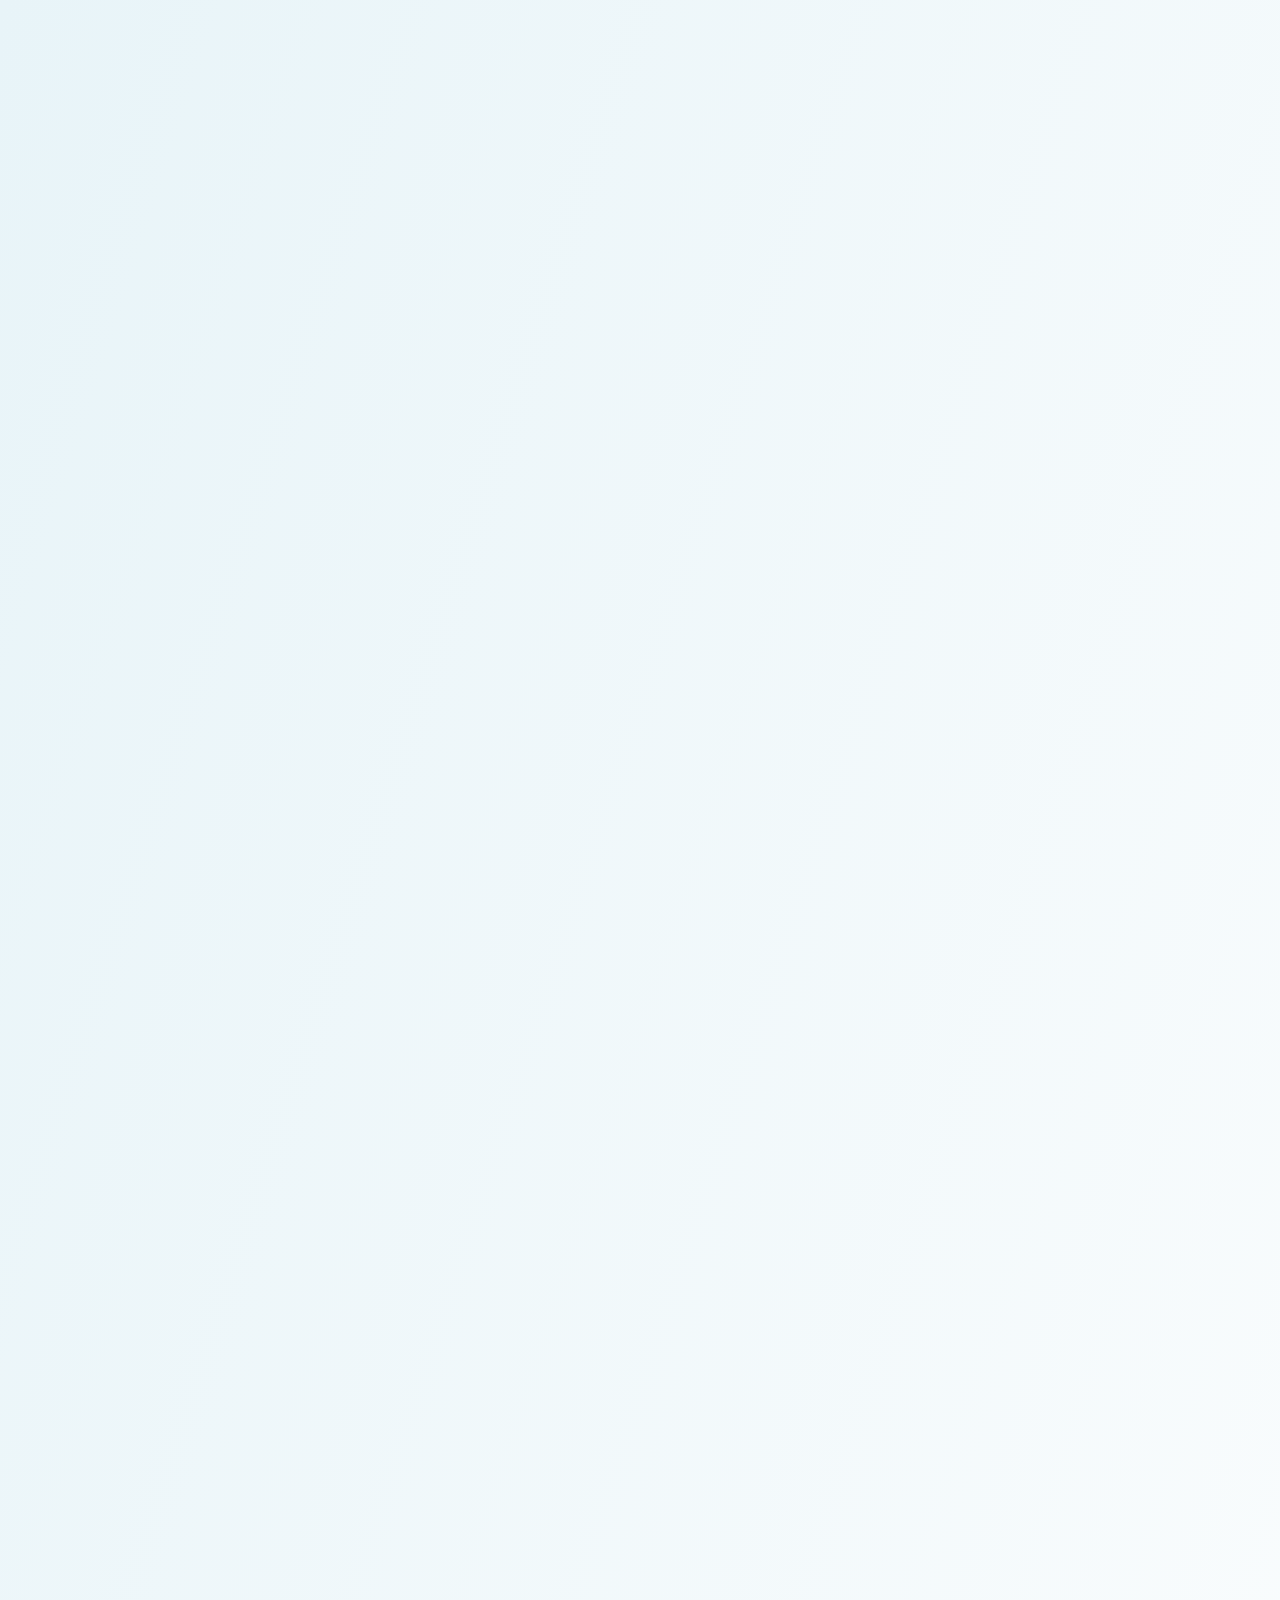
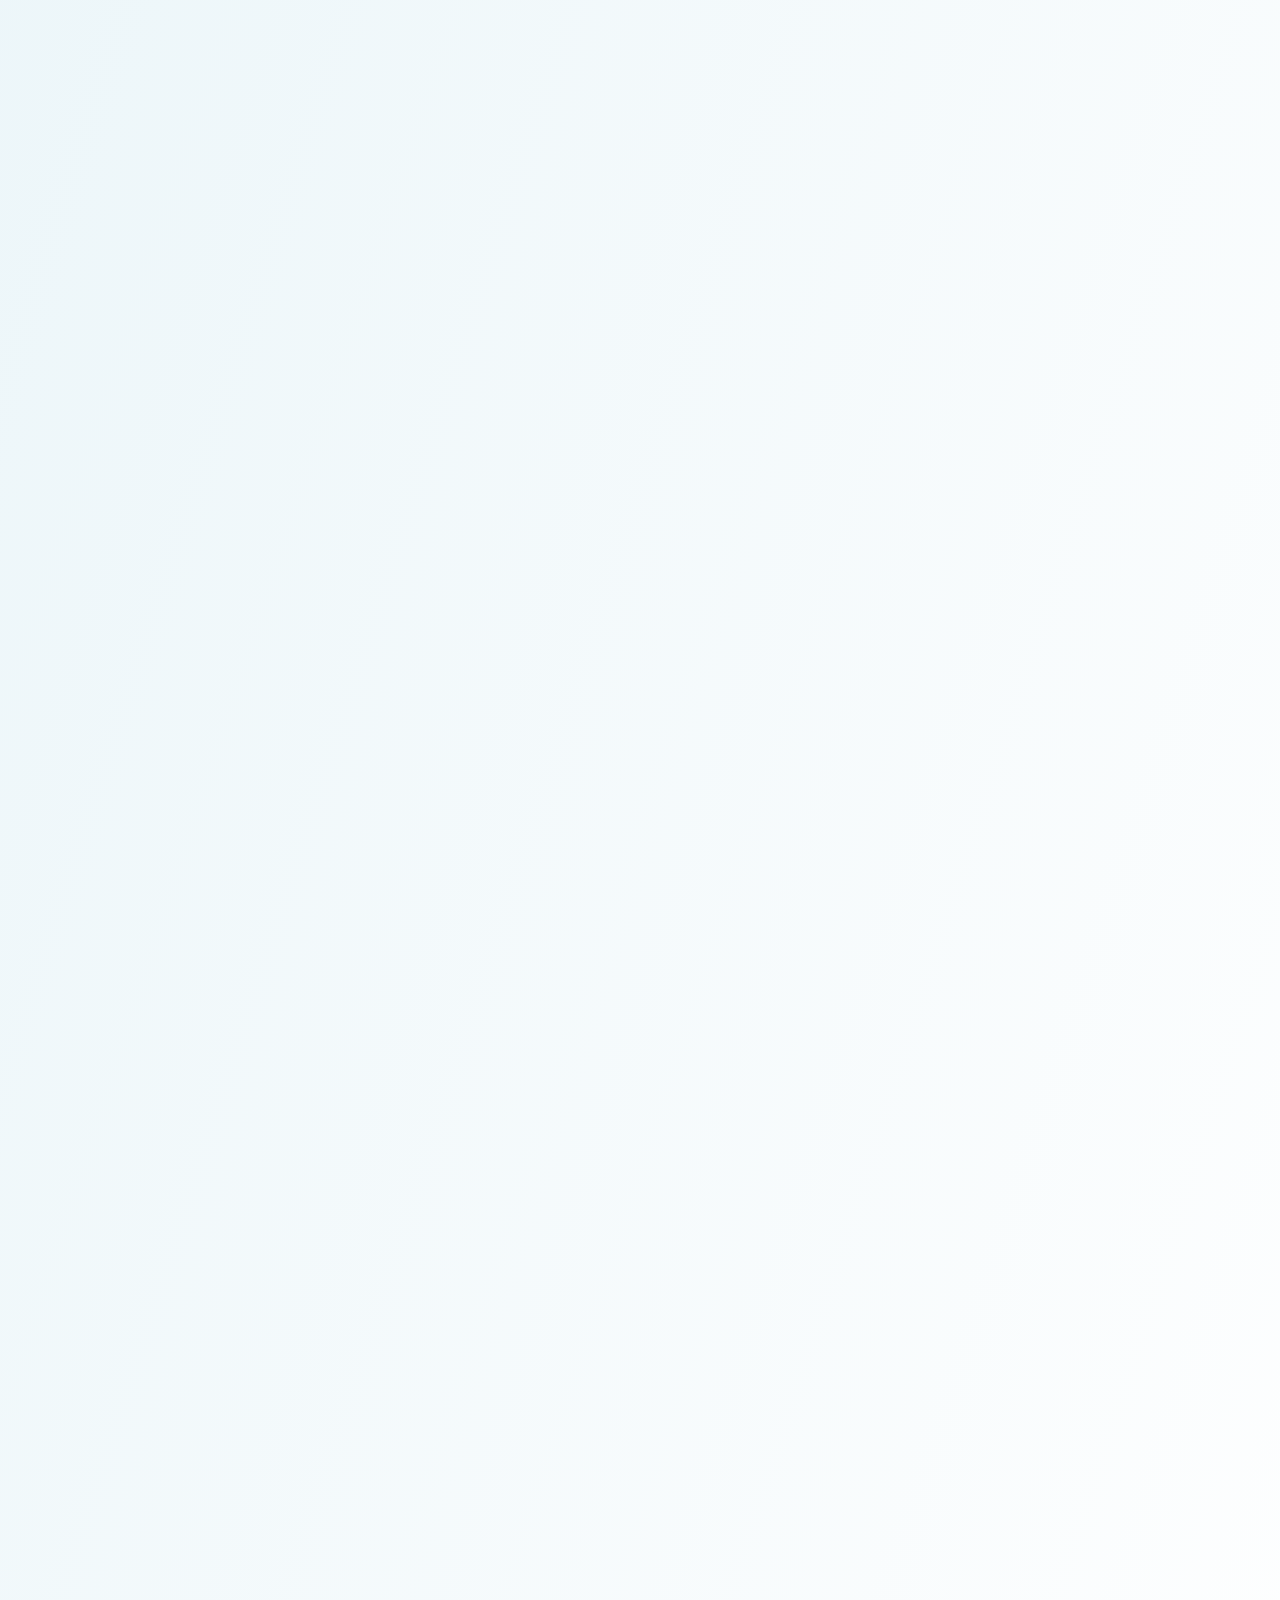
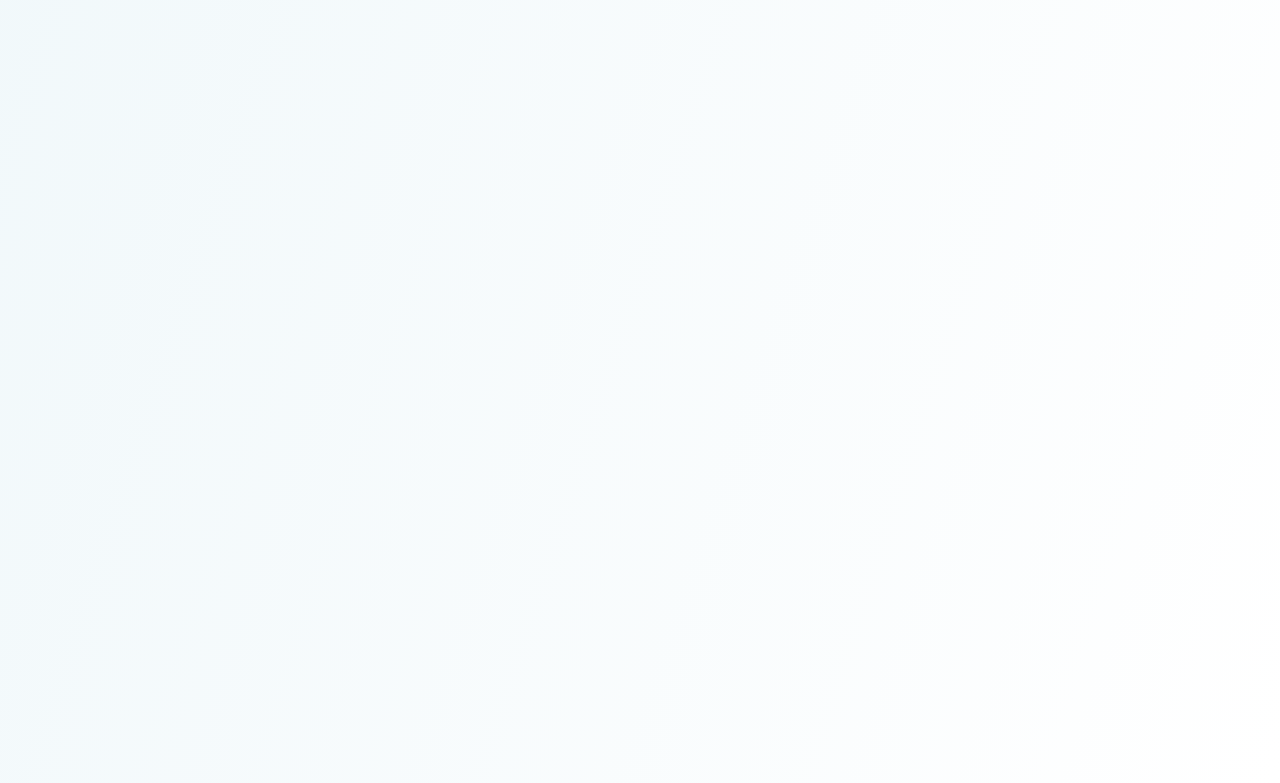
<file: course.html>
<!DOCTYPE html>
<html lang="sv">
<head>
  <meta charset="UTF-8" />
  <meta name="viewport" content="width=device-width, initial-scale=1.0"/>
  <title>Baninfo - Blåbärs Discgolfklubb</title>
  <link rel="stylesheet" href="style.css" />
</head>
<body>
  <div class="container">
    
    <h1>Baninfo - 9 hål<br><span>Par 31</span></h1>
    
    <!-- Översiktsbild av banan -->
    <div class="course-overview">
      <h2>🗺️ Banöversikt</h2>
      <div class="overview-image">
      </div>
      <p>Välkommen till Blåbärs Discgolfklubb! Vår 9-hålsbana erbjuder en perfekt kombination av teknik och utmaning för spelare på alla nivåer.</p>
    </div>

    <!-- Sammanfattning av banan -->
    <div class="course-summary">
      <div class="summary-card">
        <div class="summary-icon">⛳</div>
        <div class="summary-text">
          <h3>9 Hål</h3>
          <p>Komplett runda</p>
        </div>
      </div>
      
      <div class="summary-card">
        <div class="summary-icon">🎯</div>
        <div class="summary-text">
          <h3>Par 31</h3>
          <p>Totalpar för banan</p>
        </div>
      </div>
      
      <div class="summary-card">
        <div class="summary-icon">📏</div>
        <div class="summary-text">
          <h3>Varierande längder</h3>
          <p>Från 45m till 150m</p>
        </div>
      </div>
    </div>

    <!-- Detaljerad hålinformation -->
    <div class="holes-section">
      <h2>🥏 Hålinformation</h2>
      
      <!-- Hål 1 -->
      <div class="hole-card">
        <div class="hole-header">
          <div class="hole-number">1</div>
          <div class="hole-info">
            <h3>Hål 1</h3>
            <div class="hole-par">Par 3</div>
          </div>
        </div>
        <div class="hole-image">
        </div>
        <div class="hole-description">
          <p><strong>Längd:</strong> 45m</p>
          <p><strong>Svårighet:</strong> ⭐⭐⭐</p>
          <p><strong>Beskrivning:</strong> Ett rakt öppningshål som ger dig chansen att komma igång med en bra start. Undvik träden på vänster sida.</p>
        </div>
      </div>

      <!-- Hål 2 -->
      <div class="hole-card">
        <div class="hole-header">
          <div class="hole-number">2</div>
          <div class="hole-info">
            <h3>Hål 2</h3>
            <div class="hole-par">Par 4</div>
          </div>
        </div>
        <div class="hole-image">
        </div>
        <div class="hole-description">
          <p><strong>Längd:</strong> 110m</p>
          <p><strong>Svårighet:</strong> ⭐⭐⭐⭐</p>
          <p><strong>Beskrivning:</strong> Längre hål med en lätt högerböj. Kräver precision för att undvika träden på båda sidor och den stora eken i mitten.</p>
        </div>
      </div>

      <!-- Hål 3 -->
      <div class="hole-card">
        <div class="hole-header">
          <div class="hole-number">3</div>
          <div class="hole-info">
            <h3>Hål 3</h3>
            <div class="hole-par">Par 3</div>
          </div>
        </div>
        <div class="hole-image">
        </div>
        <div class="hole-description">
          <p><strong>Längd:</strong> 38m</p>
          <p><strong>Svårighet:</strong> ⭐⭐</p>
          <p><strong>Beskrivning:</strong> Rakt och kort hål ger fin möjlighet för birdie. Anses vara den lättaste hålet då Hugo satte en hole-in-one</p>
        </div>
      </div>

      <!-- Hål 4-9 (samma struktur utan bilder) -->
      <div class="hole-card">
        <div class="hole-header">
          <div class="hole-number">4</div>
          <div class="hole-info">
            <h3>Hål 4</h3>
            <div class="hole-par">Par 3</div>
          </div>
        </div>
        <div class="hole-description">
          <p><strong>Längd:</strong> 65m</p>
          <p><strong>Svårighet:</strong> ⭐⭐⭐</p>
          <p><strong>Beskrivning:</strong> Svårt utkast med ett stort träd ivägen, kommer man runt blir det relativt lätt. </p>
        </div>
      </div>

      <div class="hole-card">
        <div class="hole-header">
          <div class="hole-number">5</div>
          <div class="hole-info">
            <h3>Hål 5</h3>
            <div class="hole-par">Par 3</div>
          </div>
        </div>
        <div class="hole-description">
          <p><strong>Längd:</strong> 77m</p>
          <p><strong>Svårighet:</strong> ⭐⭐⭐</p>
          <p><strong>Beskrivning:</strong> Långt utkast från en höjd, svårt hål för nya men blir ganska enkelt om man får bra fart. </p>
        </div>
      </div>

      <div class="hole-card">
        <div class="hole-header">
          <div class="hole-number">6</div>
          <div class="hole-info">
            <h3>Hål 6</h3>
            <div class="hole-par">Par 3</div>
          </div>
        </div>
        <div class="hole-description">
          <p><strong>Längd:</strong> 40m</p>
          <p><strong>Svårighet:</strong> ⭐⭐</p>
          <p><strong>Beskrivning:</strong> Tekniskt hål med flera träd som skapar utmaningar.</p>
        </div>
      </div>

      <div class="hole-card">
        <div class="hole-header">
          <div class="hole-number">7</div>
          <div class="hole-info">
            <h3>Hål 7</h3>
            <div class="hole-par">Par 4</div>
          </div>
        </div>
        <div class="hole-description">
          <p><strong>Längd:</strong> 140m</p>
          <p><strong>Svårighet:</strong> ⭐⭐⭐⭐⭐</p>
          <p><strong>Beskrivning:</strong> Svåraste hålet. Mycket träd och lång sträcka. </p>
        </div>
      </div>

      <div class="hole-card">
        <div class="hole-header">
          <div class="hole-number">8</div>
          <div class="hole-info">
            <h3>Hål 8</h3>
            <div class="hole-par">Par 4</div>
          </div>
        </div>
        <div class="hole-description">
          <p><strong>Längd:</strong> 95m</p>
          <p><strong>Svårighet:</strong> ⭐⭐⭐⭐</p>
          <p><strong>Beskrivning:</strong> Långt hål med tajt utkast, lätt att fastna i skogen och tappa poäng.</p>
        </div>
      </div>

      <div class="hole-card">
        <div class="hole-header">
          <div class="hole-number">9</div>
          <div class="hole-info">
            <h3>Hål 9</h3>
            <div class="hole-par">Par 4</div>
          </div>
        </div>
        <div class="hole-description">
          <p><strong>Längd:</strong> 150m</p>
          <p><strong>Svårighet:</strong> ⭐⭐⭐⭐⭐</p>
          <p><strong>Beskrivning:</strong> Avslutande hål även det längsta hålet på banan - avsluta starkt!</p>
        </div>
      </div>
    </div>

    <!-- Banregler och tips -->
    <div class="course-rules">
      <h2>📋 Banregler & Tips</h2>
      <div class="rules-grid">
        <div class="rule-card">
          <div class="rule-icon">🚫</div>
          <h3>Övertramp</h3>
          <p>Man får aldrig gå längre fram än vart frisbeen landat. Man får däremot "springa" fram till frisbeen för kraft vid utkast</p>
        </div>
        
        <div class="rule-card">
          <div class="rule-icon">⚖️</div>
          <h3>Ordning</h3>
          <p>Den som fått lägst på senaste rundan börjar utkastet</p>
        </div>
        
        <div class="rule-card">
          <div class="rule-icon">⏰</div>
          <h3>Speltid</h3>
          <p>Räkna med ca 20-50 minuter för en fullständig 9-hålsrunda.</p>
        </div>
        
        <div class="rule-card">
          <div class="rule-icon">🎯</div>
          <h3>Nybörjartips</h3>
          <p>Rakt kast kommer ofta längre än högt kast. 
        </div>
      </div>
    </div>

    <!-- Navigering tillbaka -->
    <div class="navigation">
      <a href="index.html" class="start-btn">⬅ Tillbaka till start</a>
    </div>
  </div>

  <style>
    /* Specifik styling för course.html */
    .course-overview {
      background-color: #f8f9fa;
      border-radius: 12px;
      padding: 1.5rem;
      margin: 2rem 0;
      text-align: center;
    }

    .overview-image {
      margin: 1rem 0;
      border-radius: 8px;
      overflow: hidden;
      box-shadow: 0 4px 12px rgba(0,0,0,0.1);
    }

    .overview-image img {
      width: 100%;
      height: auto;
      max-height: 200px;
      object-fit: cover;
    }

    .course-summary {
      display: grid;
      grid-template-columns: repeat(auto-fit, minmax(200px, 1fr));
      gap: 1rem;
      margin: 2rem 0;
    }

    .summary-card {
      background: linear-gradient(135deg, #28a745, #20c997);
      color: white;
      padding: 1.5rem;
      border-radius: 12px;
      display: flex;
      align-items: center;
      gap: 1rem;
      box-shadow: 0 4px 15px rgba(40, 167, 69, 0.3);
    }

    .summary-icon {
      font-size: 2rem;
    }

    .summary-text h3 {
      margin: 0 0 0.5rem 0;
      font-size: 1.2rem;
    }

    .summary-text p {
      margin: 0;
      opacity: 0.9;
    }

    .holes-section {
      margin: 2rem 0;
    }

    .hole-card {
      background-color: white;
      border-radius: 12px;
      margin-bottom: 1.5rem;
      box-shadow: 0 4px 15px rgba(0,0,0,0.1);
      overflow: hidden;
      transition: transform 0.3s ease;
    }

    .hole-card:hover {
      transform: translateY(-5px);
    }

    .hole-header {
      background: linear-gradient(135deg, #007bff, #6c757d);
      color: white;
      padding: 1rem;
      display: flex;
      align-items: center;
      gap: 1rem;
    }

    .hole-number {
      background-color: rgba(255,255,255,0.2);
      width: 50px;
      height: 50px;
      border-radius: 50%;
      display: flex;
      align-items: center;
      justify-content: center;
      font-size: 1.5rem;
      font-weight: bold;
    }

    .hole-info h3 {
      margin: 0;
      font-size: 1.3rem;
    }

    .hole-par {
      background-color: #28a745;
      color: white;
      padding: 0.3rem 0.8rem;
      border-radius: 20px;
      font-size: 0.9rem;
      font-weight: bold;
      margin-top: 0.5rem;
      display: inline-block;
    }

    .hole-image {
      width: 100%;
      height: 150px;
      overflow: hidden;
    }

    .hole-image img {
      width: 100%;
      height: 100%;
      object-fit: cover;
    }

    .hole-description {
      padding: 1.5rem;
    }

    .hole-description p {
      margin: 0.5rem 0;
      line-height: 1.6;
    }

    .hole-description strong {
      color: #28a745;
    }

    .course-rules {
      background-color: #f8f9fa;
      border-radius: 12px;
      padding: 1.5rem;
      margin: 2rem 0;
    }

    .rules-grid {
      display: grid;
      grid-template-columns: repeat(auto-fit, minmax(250px, 1fr));
      gap: 1rem;
      margin-top: 1rem;
    }

    .rule-card {
      background-color: white;
      padding: 1.5rem;
      border-radius: 8px;
      text-align: center;
      box-shadow: 0 2px 8px rgba(0,0,0,0.1);
    }

    .rule-icon {
      font-size: 2rem;
      margin-bottom: 1rem;
    }

    .rule-card h3 {
      color: #28a745;
      margin-bottom: 1rem;
    }

    .navigation {
      text-align: center;
      margin: 2rem 0;
    }

    /* Mobilanpassning */
    @media (max-width: 768px) {
      .container {
        padding: 0.5rem;
      }
      
      .container img {
        width: 120px;
        top: 0.5rem;
        left: 0.5rem;
      }
      
      h1 {
        font-size: 1.5rem;
        margin-top: 1rem;
        margin-bottom: 1rem;
      }
      
      .course-overview {
        padding: 1rem;
        margin: 1rem 0;
      }
      
      .overview-image img {
        max-height: 150px;
      }
      
      .course-summary {
        grid-template-columns: 1fr;
        gap: 0.8rem;
      }
      
      .summary-card {
        flex-direction: column;
        text-align: center;
        padding: 1rem;
      }
      
      .summary-icon {
        font-size: 1.5rem;
      }
      
      .hole-card {
        margin-bottom: 1rem;
      }
      
      .hole-header {
        flex-direction: column;
        text-align: center;
        gap: 0.5rem;
        padding: 0.8rem;
      }
      
      .hole-number {
        width: 40px;
        height: 40px;
        font-size: 1.2rem;
      }
      
      .hole-info h3 {
        font-size: 1.1rem;
      }
      
      .hole-image {
        height: 120px;
      }
      
      .hole-description {
        padding: 1rem;
        font-size: 0.9rem;
      }
      
      .course-rules {
        padding: 1rem;
        margin: 1rem 0;
      }
      
      .rules-grid {
        grid-template-columns: 1fr;
        gap: 0.8rem;
      }
      
      .rule-card {
        padding: 1rem;
      }
      
      .rule-icon {
        font-size: 1.5rem;
      }
      
      .start-btn {
        width: 100%;
        font-size: 1.1rem;
        padding: 1rem;
      }
    }
    
    /* Extra små skärmar */
    @media (max-width: 480px) {
      .container {
        padding: 0.3rem;
      }
      
      .container img {
        width: 100px;
      }
      
      h1 {
        font-size: 1.3rem;
        margin-top: 0.8rem;
      }
      
      .course-overview {
        padding: 0.8rem;
      }
      
      .overview-image img {
        max-height: 120px;
      }
      
      .summary-card {
        padding: 0.8rem;
      }
      
      .hole-header {
        padding: 0.6rem;
      }
      
      .hole-image {
        height: 100px;
      }
      
      .hole-description {
        padding: 0.8rem;
        font-size: 0.85rem;
      }
      
      .course-rules {
        padding: 0.8rem;
      }
      
      .rule-card {
        padding: 0.8rem;
      }
    }
  </style>
</body>
</html>
</file>
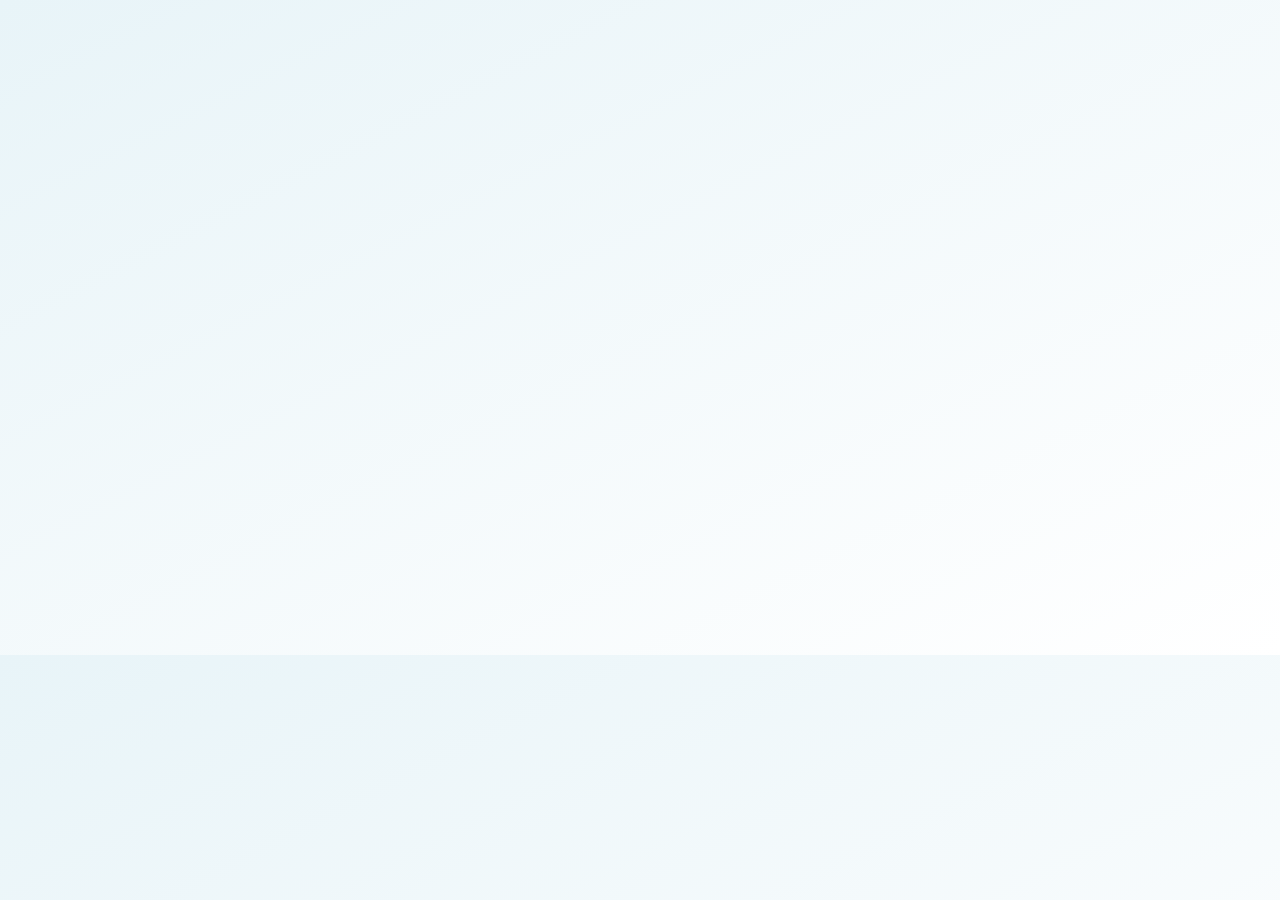
<file: game.html>
<!DOCTYPE html>
<html lang="sv">
<head>
  <meta charset="UTF-8">
  <meta name="viewport" content="width=device-width, initial-scale=1.0">
  <title>Start New Game</title>
  <link rel="stylesheet" href="style.css">
</head>
<body>
  <div class="container">
    <h1>Starta Ny Runda⛳</h1>
    <p>Skriv in spelarna</p>

    <div id="player-list">
      <!-- Dynamiskt lista på spelare -->
    </div>

    <div style="margin-top: 1rem;">
      <input type="text" id="new-player" placeholder="Add new player" />
      <button onclick="addPlayer()">Add</button>
    </div>

    <div class="course-info">
      <h3>Course Information</h3>
      
        <li> ⛳ 9 holes total</li>
        <li> 🥏 Par: 3, 4, 3, 3, 3, 3, 4, 4, 4</li>
        <li> 🌟 Total par: 31</li>
      
    </div>

    <button class="start-btn" onclick="startGame()">▶ Start Game</button>
  </div>

  <script src="script.js"></script>
</body>
</html>
</file>
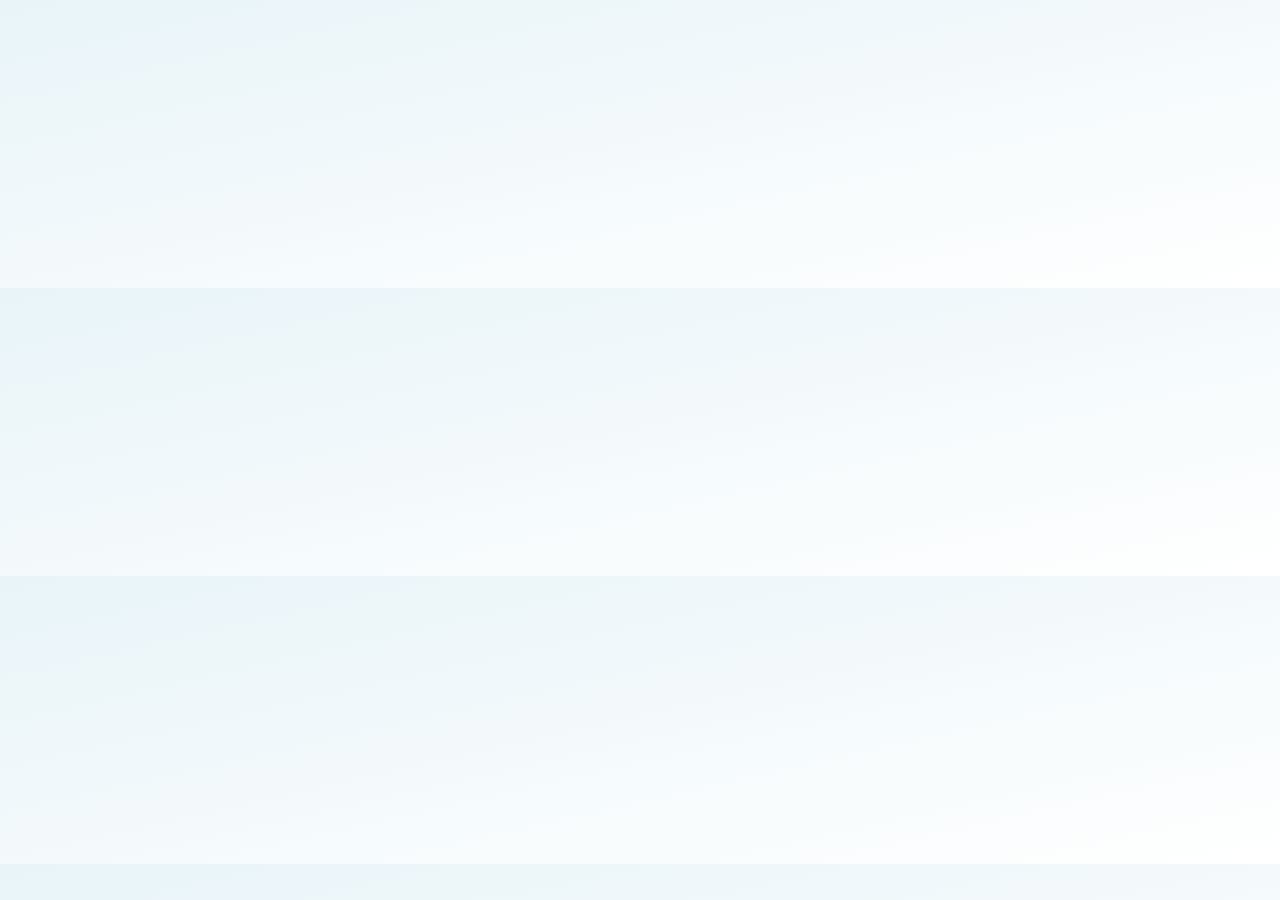
<file: score.html>
<!DOCTYPE html>
<html lang="sv">
<head>
  <meta charset="UTF-8" />
  <meta name="viewport" content="width=device-width, initial-scale=1.0"/>
  <title>Scorecard</title>
  <link rel="stylesheet" href="style.css" />
</head>
<body>
  <div class="container">
    <h1> Skriv In Poängen🌟 </h1>
    <form id="score-form">
      <div id="score-table"></div>
      <button type="submit" class="start-btn">✔ Save Scores</button>
    </form>
  </div>
  <script src="script.js"></script>
</body>
</html>
</file>
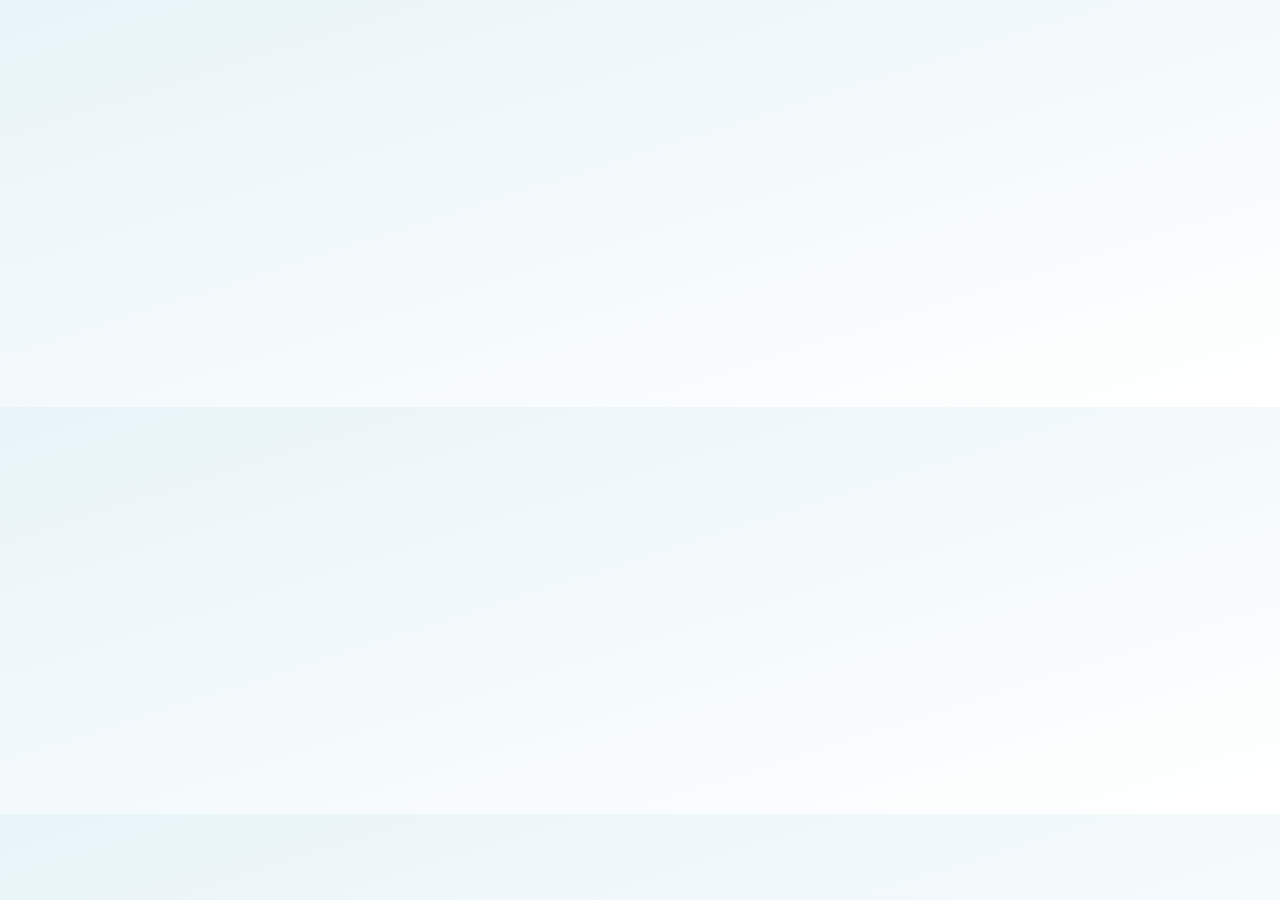
<file: scoreboard.html>
<!DOCTYPE html>
<html lang="sv">
<head>
  <meta charset="UTF-8">
  <meta name="viewport" content="width=device-width, initial-scale=1.0">
  <title>Leaderboard</title>
  <link rel="stylesheet" href="style.css">
</head>
<body>
  <div class="container">
    <h1>Leaderboard <span>🏆</span></h1>
    <div id="leaderboard" class="leaderboard">
      <!-- Desktop table and mobile cards will be rendered here -->
    </div>
    <a href="index.html" class="start-btn">⬅ Tillbaka till start</a>
  </div>
  <script src="script.js"></script>
</body>
</html>
</file>
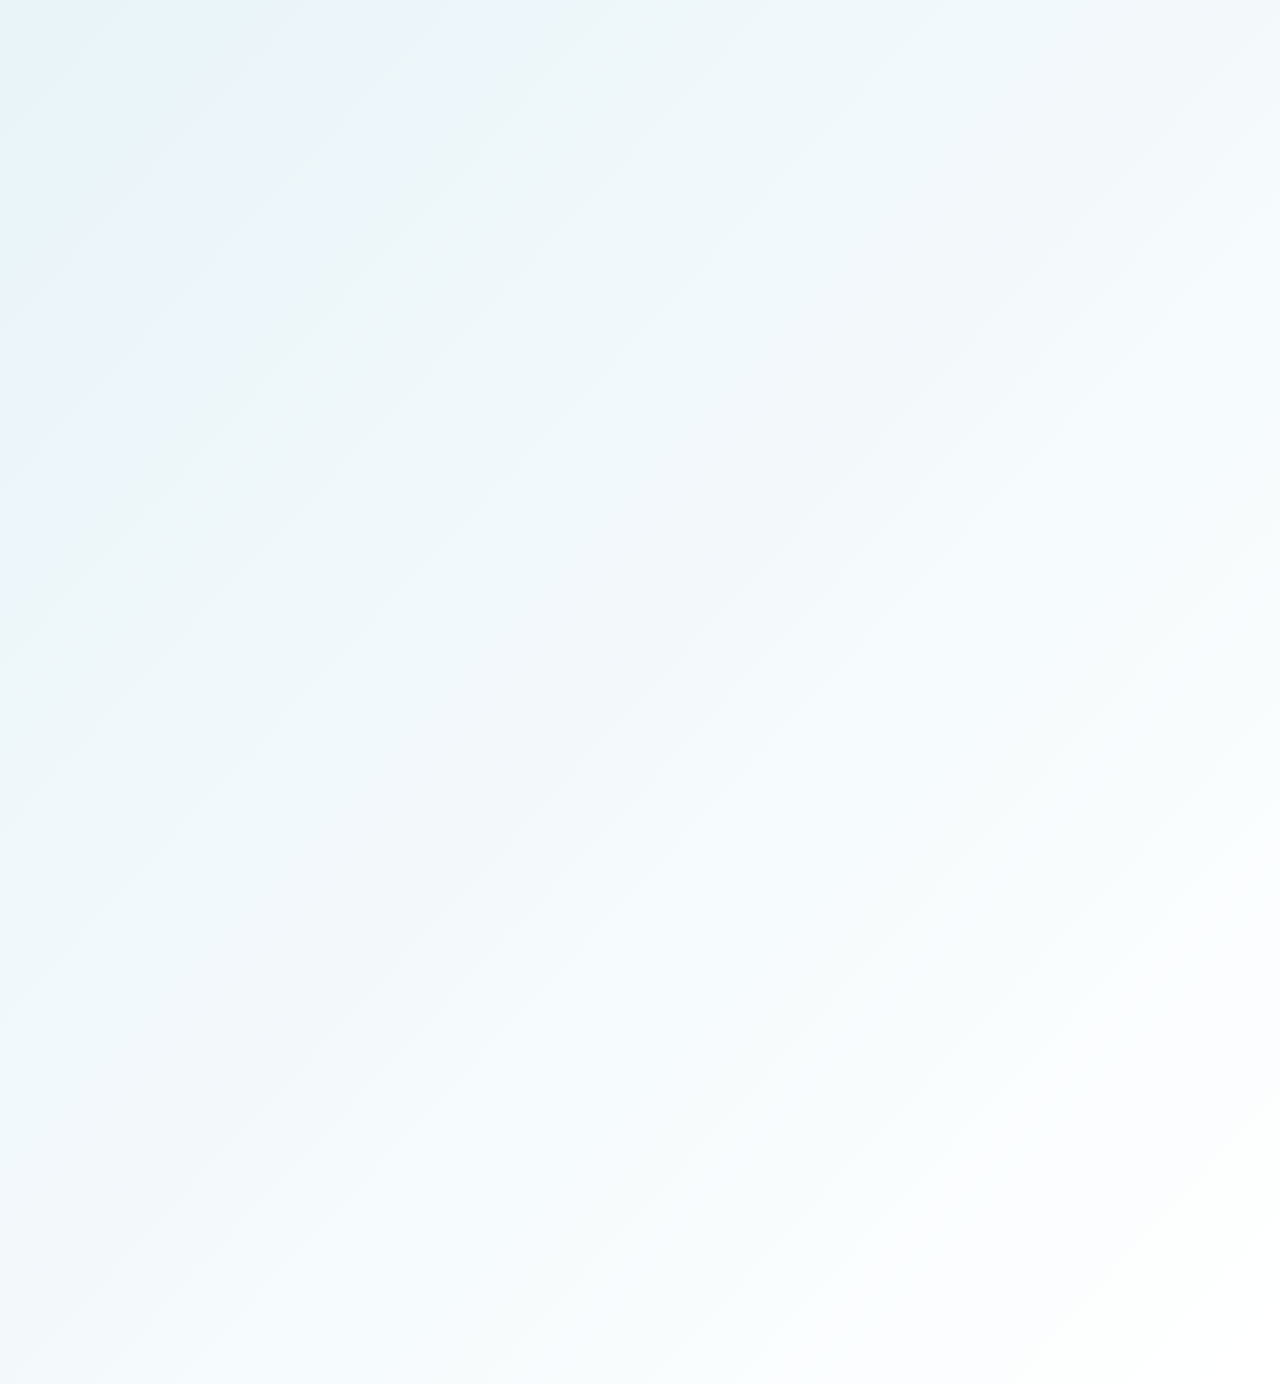
<file: tournament.html>
<!DOCTYPE html>
<html lang="sv">
<head>
  <meta charset="UTF-8">
  <link rel="apple-touch-icon" href="Logga.png">
  <meta name="viewport" content="width=device-width, initial-scale=1.0">
  <title>Turnering - Blåbärs Discgolfklubb</title>
  <link rel="stylesheet" href="style.css">
  <script src="script.js" defer></script>
</head>
<body>
  <div class="container">
    <h1 class="flytta-hoger">Blåbärs <span>Turnering</span></h1>
    <img src="Logga.png" alt="Webbplatsens logga">

    <div class="tournament-info">
      <h2>Om Turneringen</h2>
      <p>Alla på ön är välkomna att delta i vår årliga discgolfturnering som spelas på Långö och Mansholmen. Vi har två klasser:</p>
      <ul>
        <li>🎯 Vuxenklass </li>
        <li>🌟 Barnklass </li>
      </ul>
      
      <h3>Så går det till:</h3>
      <div class="tournament-stages">
        <div class="stage">
          <h4>📍 Kvalificering - Långö</h4>
          <ul>
            <li>En runda på 9 hål</li>
            <li>Fyra bästa från varje klass går vidare</li>
            <li>Vid lika resultat kan max 5 spelare gå vidare</li>
          </ul>
        </div>
        
        <div class="stage">
          <h4>🎯 Final - Mansholmen</h4>
          <ul>
            <li>2 spännande finalhål</li>
            <li>Lägst totalpoäng vinner</li>
            <li>Vid lika resultat - dramatisk puttningsfinal!</li>
          </ul>
        </div>
      </div>
    </div>

    <div class="tournament-history">
      <h2>Tidigare Vinnare</h2>
      
      <div class="year-section">
        <h3>2025</h3>
        <div class="tournament-categories">
          <div class="category">
            <h4>Vuxenklass</h4>
            <p class="winner">🏆 Vinnare: Felix</p>
            <p class="runner-up">🥈 Andraplats: Arvid & Axel</p>
            <p class="top-five">Top 5: Felix, Arvid, Axel, Andreas, Lucas</p>
          </div>
          <div class="category">
            <h4>Barnklass</h4>
            <p class="winner">🏆 Vinnare: William</p>
            <p class="runner-up">🥈 Andraplats: Philip</p>
            <p class="top-five">Top 4: Philip, William, Felicia, Albin</p>
          </div>
        </div>
      </div>

      <div class="year-section">
        <h3>2024</h3>
        <div class="tournament-categories">
          <div class="category">
            <h4>Vuxenklass</h4>
            <p class="winner">🏆 Vinnare: Edvin</p>
            <p class="runner-up">🥈 Andraplats: Hugo</p>
            <p class="top-five">Top 5: Edvin, Arvid, XXX, Hugo, </p>
          </div>
          <div class="category">
            <h4>Barnklass</h4>
            <p class="winner">🏆 Vinnare: Lucas</p>
            <p class="runner-up">🥈 Andraplats: William</p>
            <p class="top-five">Top 5: Lucas, William, Felicia, Philip, Albin</p>
          </div>
        </div>
      </div>
    </div>
    
    <a href="index.html" class="start-btn">⬅ Tillbaka till start</a>
  </div>
</body>
</html>
</file>
<file: style.css>
/* GRUNDLÄGGANDE LAYOUT */
body {
  font-family: sans-serif;
  background: linear-gradient(to bottom right, #e8f4f8, #ffffff);
  margin: 0;
  padding: 0;
  color: #222;
  opacity: 0; /* Start with body hidden for fade-in */
  animation: fadeIn 1s ease-out forwards; /* Page load animation */
}

.container {
  max-width: 100%;
  margin: 0 auto;
  padding: 1rem;
  text-align: center;
  position: relative;
  padding-bottom: 1rem;
}

.container img {
  position: absolute;
  top: 1rem;
  left: 1rem;
  width: 160px;
  height: auto;
  opacity: 0;
  animation: slideInUp 0.8s ease-out 0.2s forwards; /* Logo slide-in */
}

h1 {
  margin-top: 1rem;
  margin-bottom: 2rem;
  font-size: 3rem;
  color: #2c3e50;
  opacity: 0;
  animation: fadeInUp 0.8s ease-out 0.4s forwards; /* Header fade-in */
}

h1 span {
  color: #0077cc;
}

.menu {
  margin-top: 8rem;
  display: flex;
  flex-direction: column;
  gap: 1rem;
}

.card {
  display: flex;
  align-items: center;
  padding: 1rem;
  border-radius: 10px;
  text-decoration: none;
  color: inherit;
  background-color: #f5f5f5;
  box-shadow: 0 2px 5px rgba(0,0,0,0.1);
  transition: transform 0.3s ease, box-shadow 0.3s ease, background-color 0.3s ease;
}

.card:hover {
  transform: translateY(-5px) scale(1.02); /* Enhanced hover effect */
  box-shadow: 0 8px 20px rgba(0,0,0,0.15);
  background-color: #ffffff;
}

.animate-card {
  opacity: 0;
  transform: translateY(30px);
  animation: slideInUp 0.6s ease-out forwards;
}

.animate-card:nth-child(1) { animation-delay: 0.6s; }
.animate-card:nth-child(2) { animation-delay: 0.8s; }
.animate-card:nth-child(3) { animation-delay: 1.0s; }

.icon {
  font-size: 2rem;
  margin-right: 1rem;
  transition: transform 0.3s ease; /* Icon hover animation */
}

.card:hover .icon {
  transform: scale(1.2); /* Icon scales on card hover */
}

.green { border-left: 6px solid #007bff; }
.gold  { border-left: 6px solid #ffcc00; }
.blue  { border-left: 6px solid #28a745; }

.course-info {
  background-color: #c6e1ff;
  border-left: 4px solid #007bff;
  padding: 1rem;
  margin-top: 2rem;
  text-align: left;
  border-radius: 10px;
}

/* SYMMETRICAL CHECKBOX LAYOUT */
#player-list {
  display: grid;
  grid-template-columns: repeat(auto-fit, minmax(200px, 1fr));
  gap: 0.8rem;
  margin: 2rem 0;
  max-width: 800px;
  margin-left: auto;
  margin-right: auto;
}

#player-list > div {
  display: flex;
  align-items: center;
  justify-content: flex-start;
  padding: 0.8rem 1rem;
  background-color: white;
  border-radius: 8px;
  box-shadow: 0 2px 8px rgba(0, 0, 0, 0.1);
  border: 2px solid #e9ecef;
  transition: all 0.3s ease;
}

#player-list > div:hover {
  border-color: #007bff;
  background-color: #f8f9ff;
  transform: translateY(-2px);
  box-shadow: 0 4px 12px rgba(0, 123, 255, 0.15);
}

#player-list label {
  display: flex;
  align-items: center;
  cursor: pointer;
  width: 100%;
  font-size: 1rem;
  font-weight: 500;
  color: #2c3e50;
  margin: 0;
}

#player-list input[type="checkbox"] {
  width: 20px;
  height: 20px;
  margin-right: 0.8rem;
  cursor: pointer;
  accent-color: #007bff;
  border-radius: 4px;
}

#player-list input[type="checkbox"]:checked + span {
  color: #007bff;
  font-weight: 600;
}

/* Style for the status messages in player list */
#player-list .status-message {
  grid-column: 1 / -1;
  margin-bottom: 0.5rem;
}

input[type="text"] {
  padding: 0.5rem;
  font-size: 1rem;
  border-radius: 6px;
  border: 1px solid #ccc;
}

button {
  padding: 0.5rem 1rem;
  margin-left: 0.5rem;
  border: none;
  background-color: #007bff;
  color: white;
  font-weight: bold;
  border-radius: 6px;
  cursor: pointer;
}

/* LEADERBOARD LAYOUT - Fixed for proper scrolling */
#leaderboard {
  margin-bottom: 2rem;
  width: 100%;
}

/* DESKTOP TABELL STYLING */
table {
  width: 100%;
  border-collapse: collapse;
  margin-top: 1rem;
  background-color: white;
  border-radius: 12px;
  overflow: hidden;
  box-shadow: 0 4px 20px rgba(0, 0, 0, 0.1);
  font-size: 0.9rem;
}

thead {
  background: linear-gradient(135deg, #28a745, #20c997);
  color: white;
}

th {
  padding: 1rem 0.5rem;
  font-weight: 600;
  text-transform: uppercase;
  letter-spacing: 0.5px;
  font-size: 0.8rem;
  text-align: center;
  border: none;
}

th:first-child {
  text-align: left;
  padding-left: 1.5rem;
  background-color: #28a745;
  color: white;
  font-size: 0.8rem;
  min-width: 80px;
  max-width: 80px;
}

th small {
  font-size: 0.65rem;
  font-weight: normal;
  opacity: 0.9;
}

tbody tr {
  transition: all 0.3s ease;
  border-bottom: 1px solid #e9ecef;
}

tbody tr:nth-child(even) {
  background-color: #f8f9fa;
}

tbody tr:nth-child(odd) {
  background-color: white;
}

tbody tr:hover {
  background-color: #e9f7ef;
  transform: translateY(-2px);
  box-shadow: 0 4px 12px rgba(0, 0, 0, 0.1);
}

td {
  padding: 1rem 0.5rem;
  text-align: center;
  font-weight: 500;
  font-size: 0.9rem;
  color: #495057;
  border: none;
  border-bottom: 1px solid #e9ecef;
}

td:first-child {
  text-align: left;
  padding-left: 1.5rem;
  font-weight: 600;
  color: #2c3e50;
  background-color: #f1f8f4;
  border-right: 1px solid #e9ecef;
  min-width: 80px;
  max-width: 80px;
  white-space: nowrap;
  overflow: hidden;
  text-overflow: ellipsis;
}

/* SNYGGA INPUT FÄLT */
input[type="number"] {
  width: 45px;
  padding: 0.5rem;
  font-size: 0.95rem;
  text-align: center;
  border: 2px solid #e9ecef;
  border-radius: 6px;
  background-color: white;
  transition: all 0.3s ease;
  font-weight: 600;
}

input[type="number"]:focus {
  outline: none;
  border-color: #28a745;
  background-color: white;
  box-shadow: 0 0 0 2px rgba(40, 167, 69, 0.1);
  transform: scale(1.05);
}

input[type="number"]:hover {
  border-color: #adb5bd;
  background-color: #f8f9fa;
}

.total-score {
  font-weight: bold;
  font-size: 1rem;
  background-color: #f8f9fa !important;
  border-left: 2px solid #28a745;
  min-width: 50px;
}

/* MOBILANPASSAD SCORE LAYOUT */
.mobile-score-layout {
  display: none;
}

.mobile-player-card {
  background-color: white;
  border-radius: 12px;
  margin-bottom: 1rem;
  box-shadow: 0 4px 12px rgba(0, 0, 0, 0.1);
  overflow: hidden;
}

.mobile-player-header {
  background-color: #28a745;
  color: white;
  padding: 1rem;
  font-weight: bold;
  font-size: 1.1rem;
  display: flex;
  justify-content: space-between;
  align-items: center;
}

.mobile-total-score {
  font-size: 1.2rem;
  font-weight: bold;
  background-color: rgba(255, 255, 255, 0.2);
  padding: 0.3rem 0.8rem;
  border-radius: 20px;
}

.mobile-holes-grid {
  display: grid;
  grid-template-columns: repeat(3, 1fr);
  gap: 0.5rem;
  padding: 1rem;
}

.mobile-hole-input {
  display: flex;
  flex-direction: column;
  align-items: center;
  background-color: #f8f9fa;
  padding: 0.8rem;
  border-radius: 8px;
  border: 1px solid #e9ecef;
}

.mobile-hole-label {
  font-size: 0.75rem;
  font-weight: 600;
  color: #495057;
  margin-bottom: 0.3rem;
  text-align: center;
}

.mobile-hole-par {
  font-size: 0.65rem;
  color: #6c757d;
  margin-bottom: 0.5rem;
}

.mobile-hole-input input[type="number"] {
  width: 50px;
  height: 50px;
  font-size: 1.1rem;
  font-weight: bold;
  text-align: center;
  border: 2px solid #e9ecef;
  border-radius: 8px;
  background-color: white;
  transition: all 0.3s ease;
}

.mobile-hole-input input[type="number"]:focus {
  outline: none;
  border-color: #28a745;
  box-shadow: 0 0 0 3px rgba(40, 167, 69, 0.2);
  transform: scale(1.05);
}

/* MOBILANPASSAD LEADERBOARD */
.mobile-leaderboard {
  display: none;
}

.mobile-player-card {
  background-color: white;
  border-radius: 12px;
  margin-bottom: 1rem;
  box-shadow: 0 4px 15px rgba(0, 0, 0, 0.1);
  overflow: hidden;
  transition: all 0.3s ease;
}

.mobile-player-card:hover {
  transform: translateY(-3px);
  box-shadow: 0 8px 25px rgba(0, 0, 0, 0.15);
}

.mobile-player-rank {
  background-color: rgba(255, 255, 255, 0.2);
  padding: 0.3rem 0.8rem;
  border-radius: 20px;
  font-size: 0.9rem;
  font-weight: bold;
}

.mobile-stats-grid {
  display: grid;
  grid-template-columns: repeat(3, 1fr);
  gap: 0;
  padding: 0;
}

.mobile-stat-item {
  padding: 1rem;
  text-align: center;
  border-right: 1px solid #e9ecef;
  background-color: #f8f9fa;
}

.mobile-stat-item:last-child {
  border-right: none;
}

.mobile-stat-item:nth-child(2) {
  background-color: white;
}

.mobile-stat-label {
  font-size: 0.75rem;
  font-weight: 600;
  color: #6c757d;
  text-transform: uppercase;
  letter-spacing: 0.5px;
  margin-bottom: 0.5rem;
}

.mobile-stat-value {
  font-size: 1.2rem;
  font-weight: bold;
  color: #2c3e50;
}

.mobile-stat-value.best-score {
  color: #28a745;
}

.mobile-stat-value.avg-score {
  color: #007bff;
}

.mobile-stat-value.rounds {
  color: #6c757d;
}

/* STATUS MEDDELANDEN */
.status-message {
  padding: 1rem;
  border-radius: 8px;
  margin-bottom: 1rem;
  font-weight: 500;
  font-size: 0.9rem;
}

.status-online {
  background-color: #d4edda;
  color: #155724;
  border: 1px solid #c3e6cb;
}

.status-offline {
  background-color: #fff3cd;
  color: #856404;
  border: 1px solid #ffeaa7;
}

/* KNAPP STYLING - Fixed positioning */
.start-btn {
  display: inline-block;
  margin-top: 2rem;
  background: linear-gradient(135deg, #28a745, #20c997);
  font-size: 1.1rem;
  padding: 1rem 2rem;
  border-radius: 10px;
  box-shadow: 0 4px 15px rgba(40, 167, 69, 0.3);
  transition: all 0.3s ease;
  text-decoration: none;
  color: white;
  font-weight: bold;
  text-align: center;
  position: relative;
  clear: both;
  margin-bottom: 2rem;
}

.start-btn:hover {
  background: linear-gradient(135deg, #218838, #1abc9c);
  box-shadow: 0 6px 20px rgba(40, 167, 69, 0.4);
  transform: translateY(-3px); /* Subtle lift on hover */
}

/* MOBILANPASSNING */
@media (max-width: 768px) {
  .container {
    padding: 0.5rem;
  }
  
  .container img {
    width: 110px;
    top: 0.25rem;
    left: 0.25rem;
  }
  
  h1 {
    font-size: 1.6rem;
    margin-top: 1.5rem;
    margin-bottom: 1.5rem;
  }
  
  /* Mobile checkbox layout */
  #player-list {
    grid-template-columns: repeat(auto-fit, minmax(150px, 1fr));
    gap: 0.6rem;
    margin: 1.5rem 0;
  }
  
  #player-list > div {
    padding: 0.6rem 0.8rem;
  }
  
  #player-list label {
    font-size: 0.9rem;
  }
  
  #player-list input[type="checkbox"] {
    width: 18px;
    height: 18px;
    margin-right: 0.6rem;
  }
  
  /* Göm desktop tabell */
  table {
    display: none;
  }
  
  /* Visa mobil layout */
  .mobile-score-layout {
    display: block;
  }
  
  .mobile-leaderboard {
    display: block;
  }
  
  .mobile-player-header {
    padding: 0.8rem 1rem;
    font-size: 1rem;
  }
  
  .mobile-player-rank {
    font-size: 0.8rem;
    padding: 0.2rem 0.6rem;
  }
  
  .mobile-stats-grid {
    grid-template-columns: 1fr 1fr 1fr;
  }
  
  .mobile-stat-item {
    padding: 0.8rem;
  }
  
  .mobile-stat-label {
    font-size: 0.7rem;
  }
  
  .mobile-stat-value {
    font-size: 1.1rem;
  }
  
  .start-btn {
    width: calc(100% - 1rem);
    font-size: 1.2rem;
    padding: 1.2rem;
    margin-top: 2rem;
    margin-bottom: 2rem;
    border-radius: 12px;
    box-shadow: 0 6px 20px rgba(40, 167, 69, 0.3);
  }
  
  #leaderboard {
    margin-bottom: 1rem;
  }
  
  .mobile-holes-grid {
    grid-template-columns: repeat(3, 1fr);
    gap: 0.3rem;
    padding: 0.8rem;
  }
  
  .mobile-hole-input {
    padding: 0.6rem;
  }
  
  .mobile-hole-input input[type="number"] {
    width: 45px;
    height: 45px;
    font-size: 1rem;
  }
}

/* EXTRA LITEN SKÄRM */
@media (max-width: 480px) {
  .container {
    padding: 0.3rem;
  }
  
  .container img {
    width: 100px;
  }
  
  h1 {
    font-size: 1.4rem;
    margin-top: 1.2rem;
  }
  
  #player-list {
    grid-template-columns: 1fr 1fr;
    gap: 0.5rem;
    margin: 1rem 0;
  }
  
  #player-list > div {
    padding: 0.5rem 0.6rem;
  }
  
  #player-list label {
    font-size: 0.85rem;
  }
  
  #player-list input[type="checkbox"] {
    width: 16px;
    height: 16px;
    margin-right: 0.5rem;
  }
  
  .mobile-player-header {
    padding: 0.7rem 0.8rem;
    font-size: 0.9rem;
  }
  
  .mobile-stat-item {
    padding: 0.7rem 0.3rem;
  }
  
  .mobile-stat-label {
    font-size: 0.65rem;
  }
  
  .mobile-stat-value {
    font-size: 1rem;
  }
  
  .start-btn {
    width: calc(100% - 0.6rem);
    margin-top: 1.5rem;
    margin-bottom: 1.5rem;
    padding: 1rem;
    font-size: 1.1rem;
  }
  
  .mobile-holes-grid {
    grid-template-columns: repeat(3, 1fr);
    gap: 0.3rem;
    padding: 0.8rem;
  }
  
  .mobile-hole-input {
    padding: 0.6rem;
  }
  
  .mobile-hole-input input[type="number"] {
    width: 45px;
    height: 45px;
    font-size: 1rem;
  }
}

/* ANIMATIONER */
@keyframes fadeIn {
  from {
    opacity: 0;
  }
  to {
    opacity: 1;
  }
}

@keyframes fadeInUp {
  from {
    opacity: 0;
    transform: translateY(30px);
  }
  to {
    opacity: 1;
    transform: translateY(0);
  }
}

@keyframes slideInLeft {
  from {
    opacity: 0;
    transform: translateX(-30px);
  }
  to {
    opacity: 1;
    transform: translateX(0);
  }
}

@keyframes slideInUp {
  from {
    opacity: 0;
    transform: translateY(30px);
  }
  to {
    opacity: 1;
    transform: translateY(0);
  }
}

table,
.mobile-leaderboard,
.mobile-score-layout {
  animation: fadeInUp 0.6s ease-out;
}

.mobile-player-card {
  animation: fadeInUp 0.6s ease-out;
}

/* LOADING STATE */
.loading {
  display: flex;
  justify-content: center;
  align-items: center;
  padding: 2rem;
  font-size: 1.1rem;
  color: #6c757d;
}

.loading::after {
  content: "...";
  animation: dots 1.5s infinite;
}

@keyframes dots {
  0%, 20% { content: ""; }
  40% { content: "."; }
  60% { content: ".."; }
  80%, 100% { content: "..."; }
}
</file>
